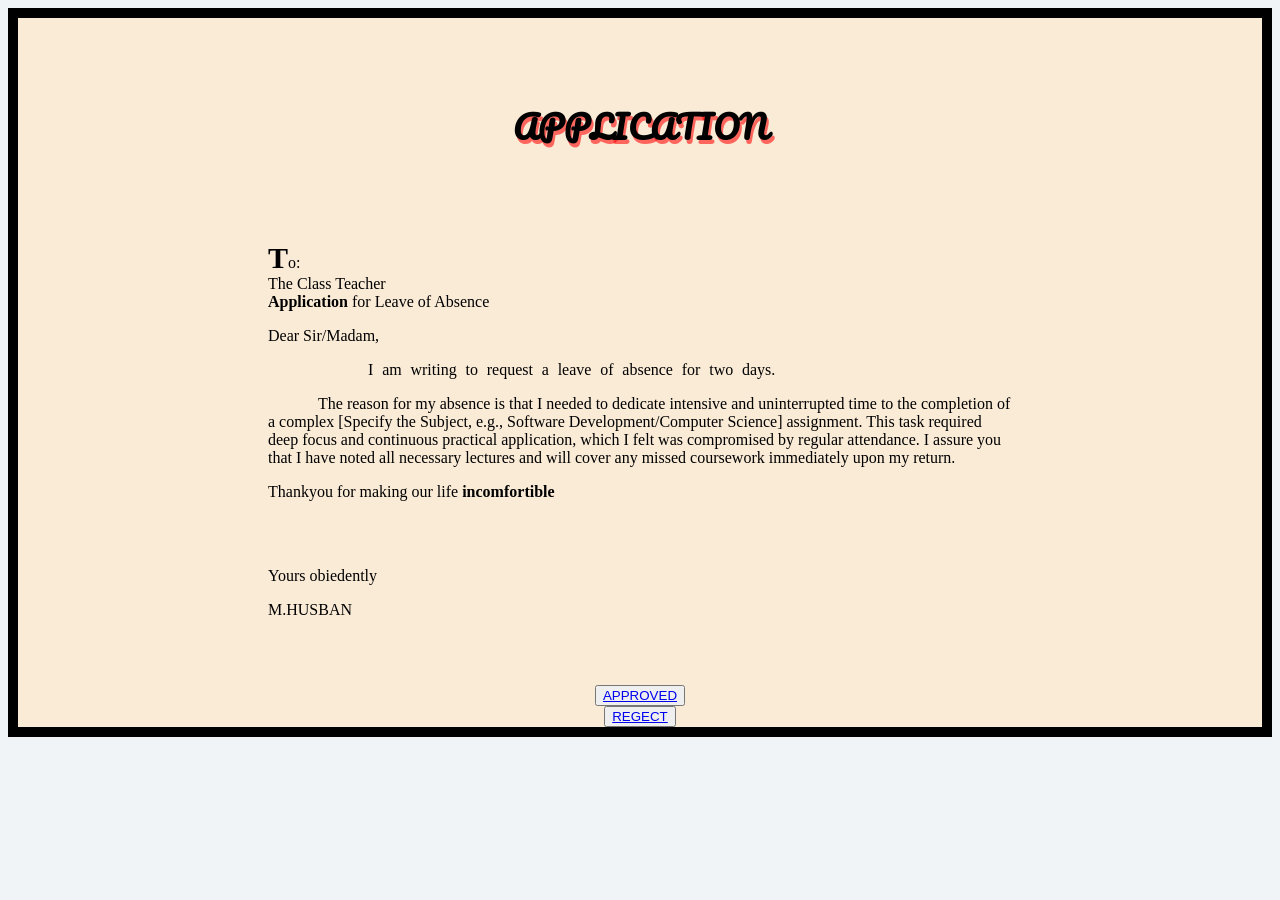
<file: ASSINGMENT .3/index.html>
<!DOCTYPE html>
<html lang="en">
  <head>
    <meta charset="UTF-8" />
    <meta name="viewport" content="width=device-width, initial-scale=1.0" />
    <title>application</title>
    <link rel="stylesheet" href="style.css" />
  </head>
  <body>
    <div id="div3">
      <!-- start of Application  -->

    <h1 id="appli">APPLICATION</h1>
      <div id="haha">
        <p id="p1">
          To: <br />The Class Teacher <br />
          <strong>Application</strong> for Leave of Absence
        </p>
        <p>Dear Sir/Madam,</p>
        <p id="p2">I am writing to request a leave of absence for two days.</p>
        <p id="p3">
          The reason for my absence is that I needed to dedicate intensive and
          uninterrupted time to the completion of a complex [Specify the
          Subject, e.g., Software Development/Computer Science] assignment. This
          task required deep focus and continuous practical application, which I
          felt was compromised by regular attendance. I assure you that I have
          noted all necessary lectures and will cover any missed coursework
          immediately upon my return.
        </p>
        <p>Thankyou for making our life <strong>incomfortible</strong></p>
        <p id="p5">yours obiedently</p>
        <p ="p5">M.HUSBAN</p>
      </div>
      <div id="ofb1">
        <button id="button1" type="reset">
          <a
            href="https://media.giphy.com/media/v1.Y2lkPTc5MGI3NjExd3RjZjJrYWlyNW4wcWxoYzRoYzZqdWduejRqenl5MDFvcnBsYTM4aSZlcD12MV9naWZzX3NlYXJjaCZjdD1n/i0W1wW0VqgsPS/giphy.gif" target="_blank"
          >APPROVED</a>
        </button>
      </div>
 <div id="ofb2">
        <button id="button2" type="reset">
          <a
            href="https://giphy.com/gifs/sad-crying-rabbit-ULKnZ7hW07rlS" target="_blank"
          >REGECT</a>
        </button>
      </div>

    </div>
  </body>
</html>
</file>
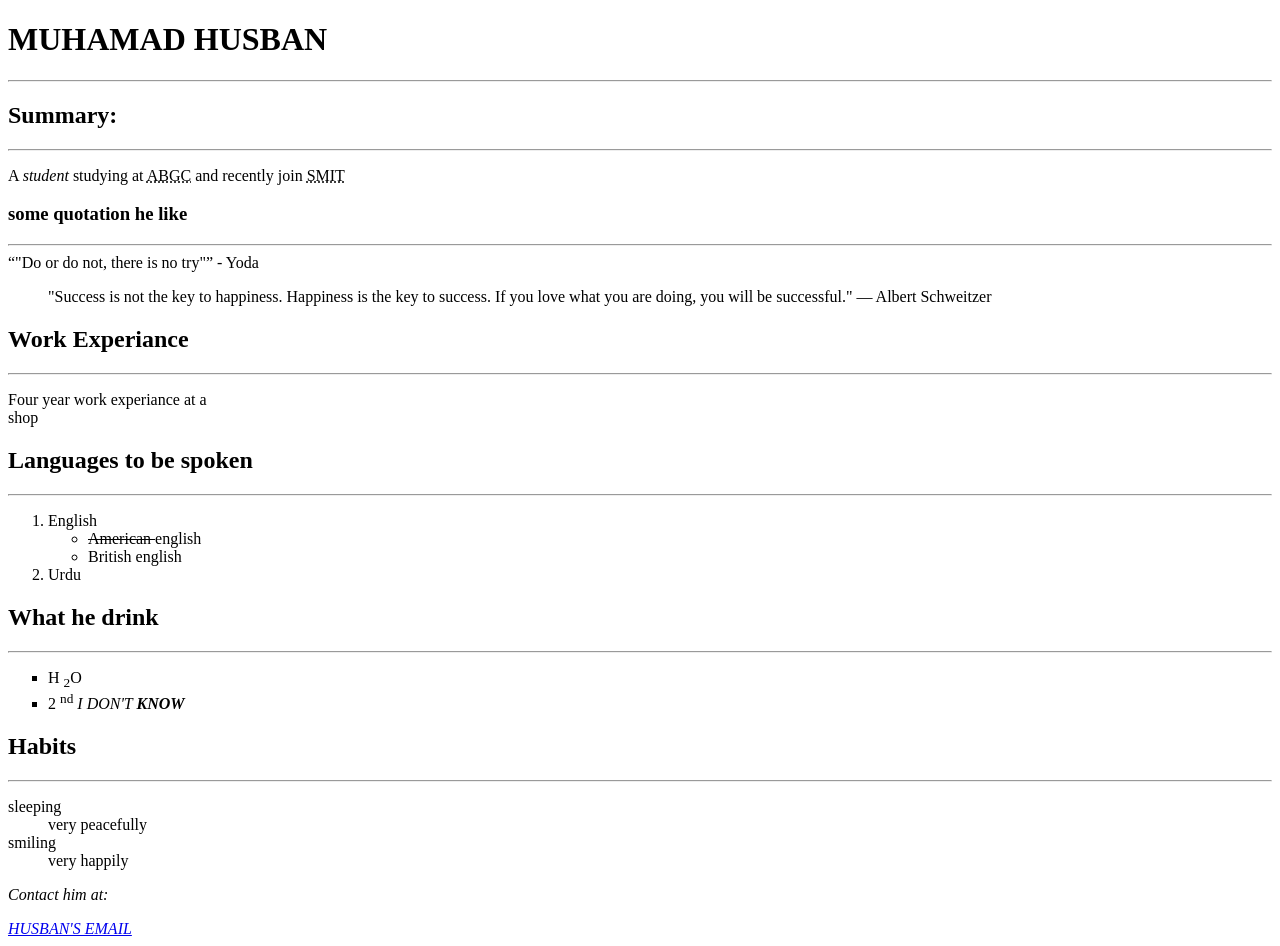
<file: ASSINGMENT 1/index.html>
<!--boiler plate-->
<!DOCTYPE html>
<html lang="en">
<head>
    <meta charset="UTF-8">
    <meta name="viewport" content="width=device-width, initial-scale=1.0">
    <title>HTML CV-Form</title>
    
</head>

<body>
    <h1>MUHAMAD HUSBAN</h1>
    <hr>
    <h2>Summary:</h2>
    <hr>
    <!-- emphasize,storong tags used  because of SEO and abreviations also used-->
    <p>A <em>student</em> studying at <abbr title="AISHA AWANI GOVERNMAT COLLEGE">ABGC</abbr> and recently join <abbr title="SAYLANI MASS IT TRAINING">SMIT</abbr></p>
     <h3>some quotation he like</h3>
     <hr>
     <q>"Do or do not, there is no try"</q> - Yoda
     <blockquote>"Success is not the key to happiness. Happiness is the key to success. If you love what you are doing, you will be successful." — Albert Schweitzer</blockquote>
    <h2>Work Experiance </h2>
     <hr>
     <p>Four year work experiance at a  <br>shop</p>
      <h2>Languages to be spoken </h2>
      <hr>
      <!--Ordered llist and unordered list-->
        <ol>
            <li>
                English
    
            <ul type="bullet">
                <li><s>American
                </s> english</li>
                <li>British english</li>
                
            </ul>
            </li>
            <li>Urdu</li>
            </ol>
    <h2>What he drink</h2>
    <hr>
    <!-- super script and subscript-->
    <ul type="square">
        <li>H <sub>2</sub>O</li>
        <li>2 <sup>nd</sup> <em>I DON'T <strong>KNOW</strong> </em></li>
    </ul>
    <!--defination list-->
<h2>Habits</h2>
<hr>
    <dl>


        <dt>sleeping </dt>
        <dd>very peacefully</dd>
        <dt>smiling </dt>
        <dd> very happily</dd>
       
    </dl>
    <!--adress-->
    <address>
        <p>Contact him at:</p>
        <a href="google.com "> HUSBAN'S EMAIL</a><br>
    </address>

<!--thus all tags are used THANKYOU SIR-->

</body>
</html>
</file>
<file: ASSINGMENT .3/style.css>
@font-face {
    font-family: pacifico;
    src: url(./fonts/Pacifico-Regular.ttf);
}
body {
    background-color:#F0F4F7;
}

#appli{
text-align: center;
margin-top: 80px;
text-shadow: 2px 4px 0px rgba(255,0,0,0.57);
}
#p1::first-letter{
 font-weight: bold;
 font-size: 30px;
}
#haha{
   padding-top: 50px;
   padding-bottom: 50px;
   padding-left: 250px;
   padding-right: 250px;
}
#p2{
 text-indent: 100px; 
 word-spacing: 0.3em;
}
#p3{
    text-indent: 50px;
}
#div3{
    border: 10px solid rgb(0, 0, 0);
    background-color: antiquewhite;
}
#p5{
    padding-top: 50px;
}
#p5::first-letter{
  text-transform: capitalize;
}
#button1:hover{
    background-color:blue;
    color: aliceblue ;
    text-decoration:none;   
}
#ofb1{
    text-align: center;
}

#button2:focus{
    background-color:red;
    color: aliceblue ;
   
}
#ofb2{
    text-align: center;
}

#appli{
  font-family: "pacifico";
  
}
</file>
